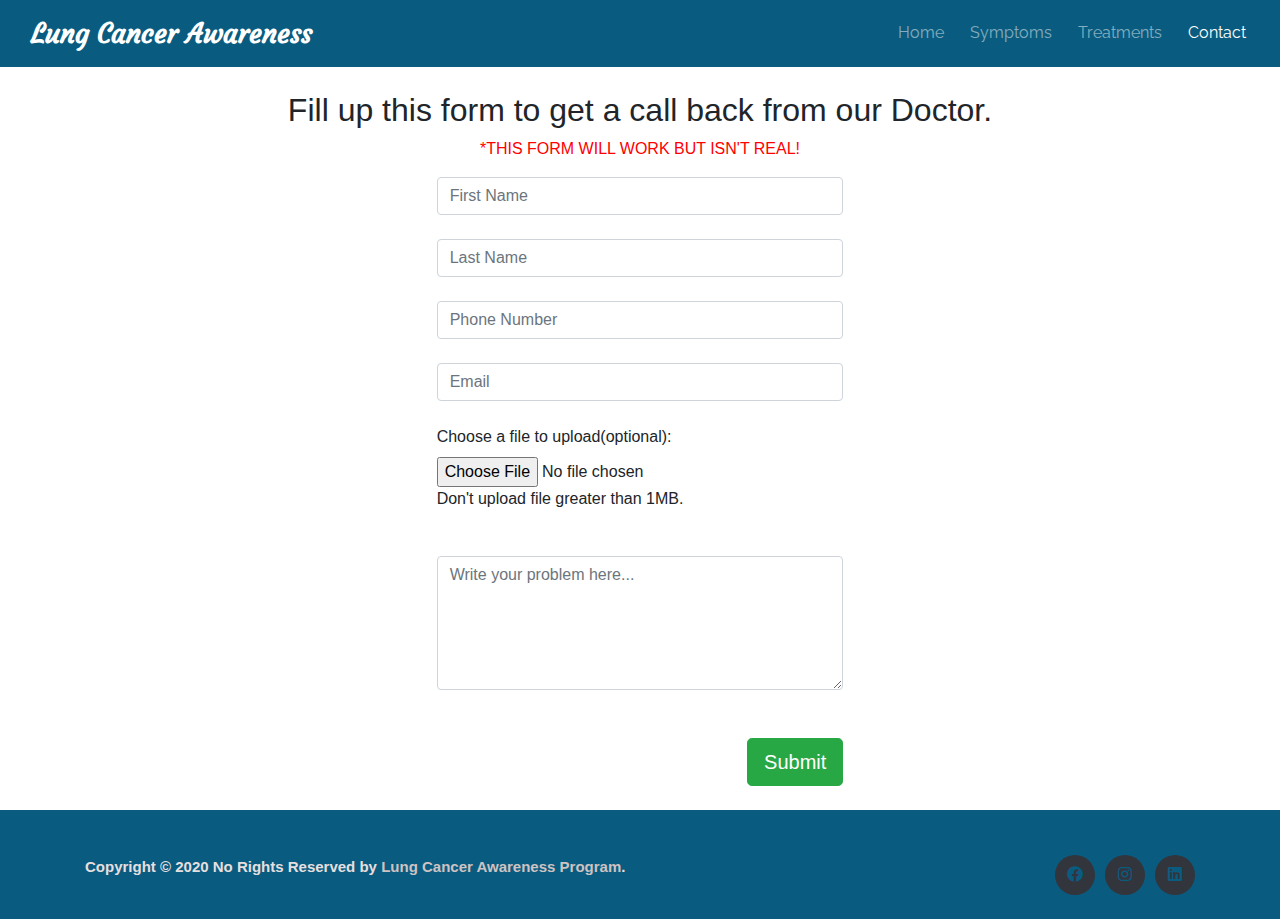
<file: contact.html>
<!DOCTYPE html>
<html lang="en">
<head>
  <meta charset="UTF-8">
  <meta name="viewport" content="width=device-width, initial-scale=1.0">
  <meta http-equiv="X-UA-Compatible" content="ie=edge">
  
  <title>Contact Us | Lung Cancer Awareness</title>
  

  <link rel="stylesheet" href="https://cdnjs.cloudflare.com/ajax/libs/twitter-bootstrap/4.5.2/css/bootstrap.min.css">
  <link rel="stylesheet" href="https://cdnjs.cloudflare.com/ajax/libs/font-awesome/5.14.0/css/all.min.css">
  <link rel="stylesheet" href="assets/css/treatment.css">
  <link rel="stylesheet" href="https://fonts.googleapis.com/css2?family=Courgette&display=swap">
  <link rel="stylesheet" href="https://fonts.googleapis.com/css2?family=Merriweather:ital,wght@1,900&display=swap">
  <link rel="stylesheet" href="https://fonts.googleapis.com/css2?family=Raleway:wght@700&display=swap">


  <link rel="icon" href="assets\media\lungs_icon.png" type="image/ico">
  
<script src="https://cdnjs.cloudflare.com/ajax/libs/jquery/3.5.1/jquery.slim.min.js"></script>

<style>
  /* splash screen css starts here  */
  #loading{
    position: fixed;
    width: 100%;
    height: 100vh;
    background: rgb(255, 202, 251) url("/assets/media/preloader.gif") no-repeat center center;
    z-index: 99999;
  }
  /* splash screen css ends here  */
</style>

</head>
<body onload="loader()">
  <div id="loading"></div>

    <nav class="navbar navbar-expand-lg navbar-dark bg-pink">
        <div class="container-fluid">
            <a class="navbar-brand" href="./index.html">Lung Cancer Awareness</a>
            <button class="navbar-toggler" type="button" data-toggle="collapse" data-target="#navbarSupportedContent" aria-controls="navbarSupportedContent" aria-expanded="false" aria-label="Toggle navigation">
                <span class="navbar-toggler-icon"></span>
            </button>
        </div>
        <div class="collapse navbar-collapse" id="navbarSupportedContent">
            <ul class="navbar-nav mr-auto">
              <li class="nav-item ">
                <a class="nav-link" href="./index.html">Home</a>
              </li>
              <li class="nav-item">
                <a class="nav-link" href="./symptoms.html">Symptoms</a>
              </li>
              <li class="nav-item ">
                <a class="nav-link" href="./treatment.html">Treatments</a>
              </li>
              <li class="nav-item active">
                <a class="nav-link" href="./contact.html">Contact</a>
              </li>
              <!-- <li class="nav-item">
                <a class="nav-link" href="./faq.html">FAQs</a>
              </li> -->
             
            </ul>
        </div>
    </nav>
    <br>

    <div class="contact text-center">
      <h2>Fill up this form to get a call back from our Doctor.</h2>
      <p style="color: red;">*THIS FORM WILL WORK BUT ISN'T REAL!</p>
      <div class="row">
        <div class="col-sm-4"></div>
        <div class="col-sm-4">
          <form action="" name="contact" netlify-honeypot="bot-field" data-netlify="true" data-netlify-recaptcha="true">
            <p class="hidden" style="visibility: hidden; z-index: -100; position: absolute">
              <label>Don’t fill this out if you're human: <input name="bot-field"/></label>
            </p>
            <input type="text" class="form-control" name="firstName" placeholder="First Name">
            <br>
            <input type="text" class="form-control" name="lastName" placeholder="Last Name">
            <br>
            <input type="tel" class="form-control" name="phonenumber" placeholder="Phone Number" min=10 max=12 name="" id="">
            <br>
            <input type="email" name="emailID" id="" class="form-control" placeholder="Email">
            <br>
            <label for="" class="float-left"> Choose a file to upload(optional):</label>
            <input type="file" id="myFile" name="filename" class="float-left" >
            <label for="" class="float-left" style="margin-bottom: 5vh;">Don't upload file greater than 1MB.</label>
            <br>
            <textarea name="textarea" id="" cols="45" rows="5" class="form-control" placeholder="Write your problem here..."></textarea>
            <br>
            <div data-netlify-recaptcha="true"></div>
            <br>
            <button type="submit" class="btn btn-success btn-lg float-right"">Submit</button>
          </form>
        </div>
        <div class="col-sm-4"></div>
      </div>
    </div>

    <br>
    <!-- Site footer -->
    <footer class="site-footer">
        
        <div class="container">
          <div class="row">
            <div class="col-md-8 col-sm-6 col-xs-12">
              <p class="copyright-text">Copyright &copy; 2020 No Rights Reserved by 
           <a target="_blank" href="./index.html">Lung Cancer Awareness Program</a>.
              </p>
            </div>
            <div class="col-md-4 col-sm-6 col-xs-12">
              <ul class="social-icons">
                <li><a target="_blank" class="facebook" href="https://www.facebook.com/istebits"><i class="fab fa-facebook"></i></a></li>
              <li><a target="_blank" class="dribbble" href="https://www.instagram.com/istebits/"><i class="fab fa-instagram"></i></a></li>
              <li><a target="_blank" class="linkedin" href="https://www.linkedin.com/in/iste-students-chapter-bit-sindri-8973691a1/"><i class="fab fa-linkedin"></i></a></li>  
              </ul>
            </div>
          </div>
        </div>
      </footer>
    <!-- footer ends here -->

    <!-- JS files  -->
    <script>
    var preloader = document.getElementById("loading");
    function loader(){
      preloader.style.display = 'none';
    }
    </script>
    <script src="https://cdnjs.cloudflare.com/ajax/libs/popper.js/1.16.1/umd/popper.min.js"></script>
    <script src="https://cdnjs.cloudflare.com/ajax/libs/twitter-bootstrap/4.5.2/js/bootstrap.min.js"></script>
</body>
</html>
</file>
<file: assets/css/treatment.css>
/* splash screen css starts here  */
#loading{
  position: fixed;
  width: 100%;
  height: 100vh;
  background: rgb(255, 202, 251) url("../media/preloader.gif") no-repeat center center;
  z-index: 99999;
}
/* splash screen css ends here  */

.bg-pink{
    background-color: #095c80;
}

.navbar-brand{
    font-family: 'Courgette', cursive;
    font-size: 1.7em;
    font-weight: bold;
}

.nav-item{
    font-family: 'Raleway', sans-serif;
    padding-right: 10px;
}

table{
  width: 100%;
}

.thead-pink{
    background-color: #095c80;
    color: #fff;
}

tbody{
    background-color: #f1d5dc;
}

.treatment{
    font-family: 'Raleway', sans-serif;
}

/* card css starts here  */
.card{
    height: 200px;
    border-radius: 0.75rem;
    margin-bottom: 2vh;
}

.card .btn-pink{
  background-color: #095c80;
  color: #fff;
}

@media only screen and (max-width: 768px) {
  .card{
    margin-bottom: 5vh;
  }
}

.card img{
    border-radius: 0.75rem;
    opacity: 2;
    display: block;
    width: 100%;
    height: 200vh;
    transition: 0.5s ease;
    backface-visibility: hidden;
}

.info{
    font-size: 10px;
    font-family: 'Roboto Condensed', sans-serif;
    transition: 0.5s ease;
    opacity: 0;
    position: absolute;
    top: 50%;
    left: 50%;
    transform: translate(-50%, -50%);
    text-align: center;
}

.card:hover .hospital-image{
  opacity: 0.5;
}

.card:hover .info{
  opacity: 1;
}
/* card css ends here  */

/* footer css starts here  */
.site-footer
{
  background-color:#095c80;
  padding:45px 0 20px;
  font-size:15px;
  line-height:24px;
  color:#e6dfdf;
  font-weight: bold;
}
.site-footer hr
{
  border-top-color:#bbb;
  opacity:0.5
}
.site-footer hr.small
{
  margin:20px 0
}
.site-footer h6
{
  color:#fff;
  font-size:16px;
  text-transform:uppercase;
  margin-top:5px;
  letter-spacing:2px
}
.site-footer a
{
  color:#cec2c2;
}
.site-footer a:hover
{
  color:#3366cc;
  text-decoration:none;
}
.footer-links
{
  padding-left:0;
  list-style:none
}
.footer-links li
{
  display:block
}
.footer-links a
{
  color:#f0d7d7
}
.footer-links a:active,.footer-links a:focus,.footer-links a:hover
{
  color:#3366cc;
  text-decoration:none;
}
.footer-links.inline li
{
  display:inline-block
}
.site-footer .social-icons
{
  text-align:right
}
.site-footer .social-icons a
{
  width:40px;
  height:40px;
  line-height:40px;
  margin-left:6px;
  margin-right:0;
  border-radius:100%;
  background-color:#33353d
}
.copyright-text
{
  margin:0
}
@media (max-width:991px)
{
  .site-footer [class^=col-]
  {
    margin-bottom:30px
  }
}
@media (max-width:767px)
{
  .site-footer
  {
    padding-bottom:0
  }
  .site-footer .copyright-text,.site-footer .social-icons
  {
    text-align:center
  }
}
.social-icons
{
  padding-left:0;
  margin-bottom:0;
  list-style:none
}
.social-icons li
{
  display:inline-block;
  margin-bottom:4px
}
.social-icons li.title
{
  margin-right:15px;
  text-transform:uppercase;
  color:#96a2b2;
  font-weight:700;
  font-size:13px
}
.social-icons a{
  background-color:#eceeef;
  color:#095c80;
  font-size:16px;
  display:inline-block;
  line-height:44px;
  width:44px;
  height:44px;
  text-align:center;
  margin-right:8px;
  border-radius:100%;
  -webkit-transition:all .2s linear;
  -o-transition:all .2s linear;
  transition:all .2s linear
}
.social-icons a:active,.social-icons a:focus,.social-icons a:hover
{
  color:#fff;
  background-color:#29aafe
}
.social-icons.size-sm a
{
  line-height:34px;
  height:34px;
  width:34px;
  font-size:14px
}
.social-icons a.facebook:hover
{
  background-color:#3b5998
}
.social-icons a.twitter:hover
{
  background-color:#00aced
}
.social-icons a.linkedin:hover
{
  background-color:#007bb6
}

@media (max-width:767px)
{
  .social-icons li.title
  {
    display:block;
    margin-right:0;
    font-weight:600
  }
}
/* footer css ends here  */
</file>
